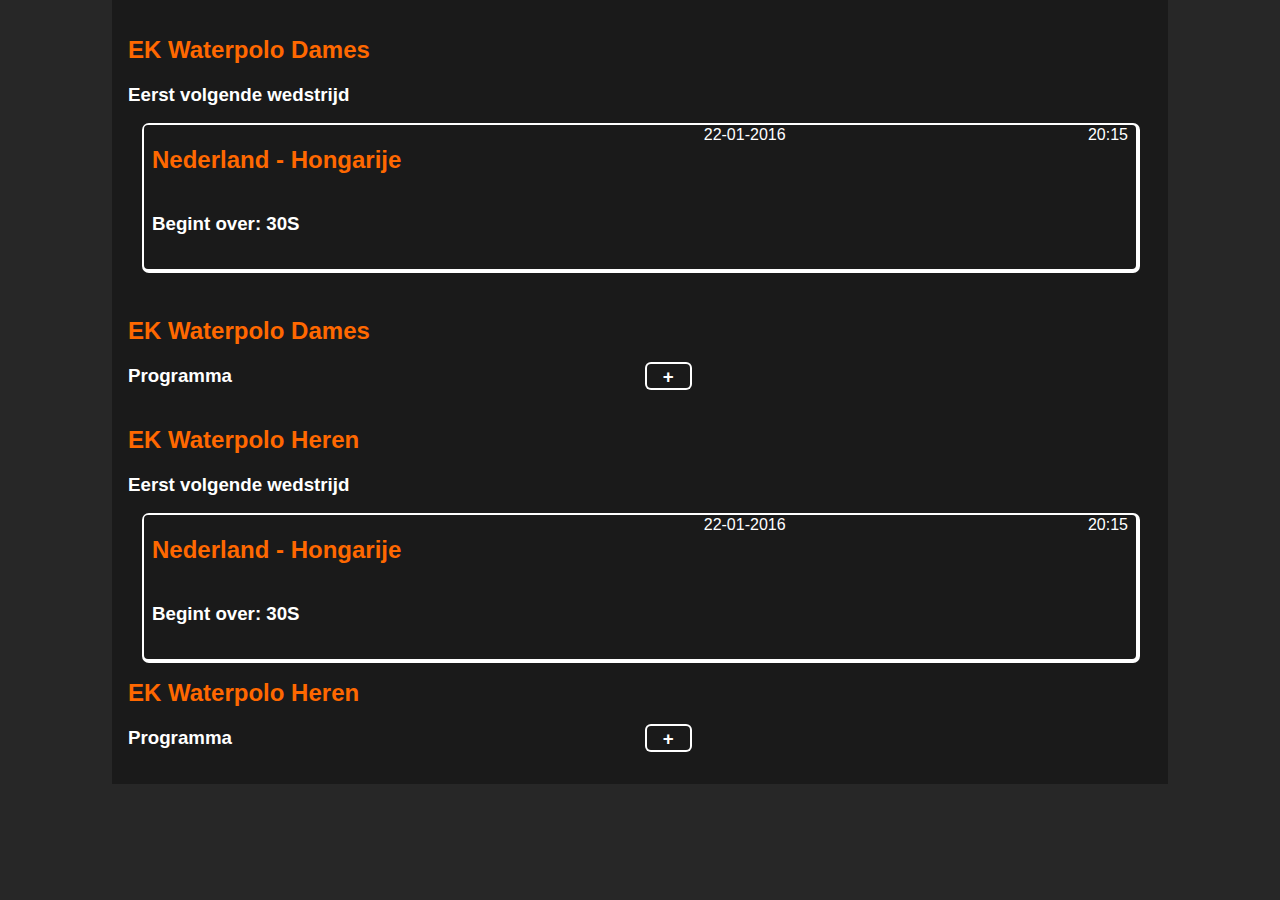
<file: 2ndscreen/index.html>
<!DOCTYPE html>
<html>
<head>
    <title>web dev</title>
    <meta charset="utf-8" />
    <meta name="description" content="web dev" />
    <meta name="author" content="Jaimie de Rijk" />
    <meta name="viewport" content="width=device-width, initial-scale=1">
    <link href="static/stylesheets/style.css" media="screen" rel="stylesheet" type="text/css" />
    <!-- <link href='http://fonts.googleapis.com/css?family=Open+Sans:600italic,600' rel='stylesheet' type='text/css'> -->
</head>
<body>
    <header>
        <nav>
            <a href="#programma"><<</a>
            
        </nav>
        <h1 data-bind="pagetitle"></h1>
        <img id="npo" src="static/images/NPO_logo.png">
    </header>

    <section id="program">
        <div id="template-program">
            <div data-bind = "competitions">
                
                <h2 data-bind = "compname"></h2>
                <h3>Eerst volgende wedstrijd</h3>
                <a href="#wedstrijd/EKWaterpoloDames/7">
                    <h2>Nederland - Hongarije</h2>
                    <span>22-01-2016</span>
                    <span>20:15</span>
                    <h3 data-bind = "matchstarttimer" class="matchtimer">Begint over: 30S</h3>
                </a>
                <h2 data-bind = "compname"></h2>
                <h3 >Programma <span data-bind="compid" class="programbutton">+</span></h3>
                <div class="matchesprogram" data-bind= "matches">

                    <a data-bind="deeplink">
                        <h2 data-bind="vs"></h2>
                        <span data-bind="date"></span>
                        <span data-bind="time"></span>
                        <div><span>stand: </span><span data-bind="stand"></span></div>
                    </a>
                </div>
            </div>
        </div>
    </section>

    <section id="matchinfo">
    	<div id="template-matchinfo">
            <h2>Wedstrijd: <span data-bind="team1"></span>-<span data-bind="team2"></span></h2>
            <h3 data-bind = "matchstarttimer" class="matchtimer">wedstrijd start over</h3>
            <a data-bind = "matchvideo">video</a>
            <a data-bind = "matchlink"></a>
        </div>
    </section>

    <section id="match">
        <div id="template-match">
            <h2><span data-bind="team1"></span> - <span data-bind="team2"></span></h2>
            
            <div id="event">
                
                <a data-bind="event"></a>
            </div>
            <div id="timestuff">
                <div id="timeline">
                    
                    <img id="bar" src="static/images/bar.svg">
                    <span>-5min</span>
                    <span>nu</span>
                </div>
                <img class="dot" src="static/images/dot.svg">
                <img class="dot" src="static/images/dot.svg">
                <img class="dot selectdot" src="static/images/dotsselect.svg">
            </div>
            
            <div class="team" data-bind="team1Athletes">
                <div class="athlete">
                    <p><span data-bind="number"></span> <span data-bind="name"></span></p>
                    
                </div>
            </div>
            <div class="team" data-bind="team2Athletes">
                <div class="athlete">
                    <p><span data-bind="number"></span> <span data-bind="name"></span></p>
                    <!-- <ul class="playerdata">
                            <li data-bind="goals">Goals:</li>
                            <li data-bind="p">Persoonlijke fouten:</li>
                    </ul> -->
                </div>
            </div>
            <div class="playerinfo">
                <div data-bind="team1Athletes">
                    <div class="playerdata">
                        <p><span data-bind="number"></span> <span data-bind="name"></span></p>
                        <ul >
                            
                            <li data-bind="goals">Goals:</li>
                            <li data-bind="p">Persoonlijke fouten:</li>
                            <li ><span>Rol: </span><span data-bind="role"></span></li>
                        </ul>
                    </div>
                </div>
                <div data-bind="team2Athletes">
                    <div class="playerdata">
                        <p><span data-bind="number"></span> <span data-bind="name"></span></p>
                        <ul >                
                            <li data-bind="goals">Goals:</li>
                            <li data-bind="p">Persoonlijke fouten:</li>
                            <li ><span>Rol: </span><span data-bind="role"></span></li>
                        </ul>
                    </div>
                </div>
            </div>
        </div>
    </section>

    <section id="eventinfo">
        <div id="template-eventinfo">
            <h2 data-bind="name"></h2>
            <p data-bind="explanation"></p>
            <h2>Jury Rapport</h2>
            <p class="jury" data-bind="juryrapport"><span>w2</span><span>XX</span><span>U20</span><span>5.44</span></p>
            <h2>Onderwater beelden</h2>
            <iframe width="560" height="315" src="https://www.youtube.com/embed/38KMnTks8K8?start=226&end=250" frameborder="0" allowfullscreen></iframe>
            <h2>Bovenwater beelden</h2>
            <iframe width="560" height="315" src="https://www.youtube.com/embed/38KMnTks8K8?start=200&end=250" frameborder="0" allowfullscreen></iframe>
            <!-- <img data-bind="eventimage" alt=""> -->
        </div>
    </section>

    <section id="afteractionreport">
        <div id="template-aar">
            <h2><span data-bind="team1"></span> - <span data-bind="team2"></span></h2>
            <h3>stand: <span data-bind="stand"></span></h3>
            <h3>tijdlijn:</h3>
            <div id="matchreport" data-bind="matchreport">
                <div data-bind="1">
                    <a data-bind="render"><span data-bind="gtijd"></span> <span class="aaraction" data-bind="actie"></span> <span data-bind="gspeler"></span></a>
                </div>
                <!-- <div data-bind="2">
                    <a data-bind="render"><span data-bind="gtijd"></span> <span data-bind="actie"></span></a>
                </div>
                <div data-bind="3">
                    <a data-bind="render"><span data-bind="gtijd"></span> <span data-bind="actie"></span></a>
                </div>
                <div data-bind="4">
                    <a data-bind="render"><span data-bind="gtijd"></span> <span data-bind="actie"></span></a>
                </div> -->
            </div>
        </div>
    </section>

    <section id="playerinfo">
        <div id="template-playerinfo">

        </div>
    </section>
    <script type="text/javascript" src="static/js/lib/transparency.min.js"></script>
    <script type="text/javascript" src="static/js/lib/promise.js"></script>
    <script type="text/javascript" src="static/js/lib/underscore-min.js"></script>
    <script type="text/javascript" src="static/js/lib/hammer.min.js"></script>
    <script type="text/javascript" src="static/js/lib/routie.min.js"></script>
    <script type="text/javascript" src="static/js/app.js"></script>
</body>
</html>
</file>
<file: 2ndscreen/static/stylesheets/style.css>
body {
  margin: 0;
  width: 100vw;
  overflow-x: hidden;
  font-family: 'Open Sans', 'Helvetica Neue', 'Arial', sans-serif;
  color: white;
  background-color: #272727;
}
a {
  color:white;
  text-decoration: none;
  display: block;
  border-radius: 4px;
  margin: 1rem;
  padding: 0.1rem 0.5rem;
  box-shadow: 1px 1px 0 3px #ffffff;
}
a:hover {
  box-shadow: 1px 1px 0 3px #ff6d00;
}
h1 {    
  margin-left: 1rem;
}
h2 {
  color: rgb(255, 104, 0);
}
section {
  width: 100%;
  position: absolute;
  transition:1s;
    -webkit-transform: translate3d(0, 0, 0);
   -moz-transform: translate3d(0, 0, 0);
   -ms-transform: translate3d(0, 0, 0);
   transform: translate3d(0, 0, 0);
   transform: translateX(100vw);
}
#npo {
  width: 10%;
  height: 10%;
  margin-right: 1rem;
}
header {
  display: flex;
  justify-content : space-between;
  align-items:center;
}
header h1 {
  font-size: 1.5em;
}

#bar {
  width: 98vw;
  margin: 0 1vw;
}
#timestuff {
  position: relative;
}
#timeline {
      display: flex;
    flex-wrap: wrap;
    justify-content: space-between;
}
#timeline span {
      margin: 0 1.5vw;
}
.dot {
  position: absolute;
    top: 0;
}
.dot:nth-of-type(1) {
  transform: translateX(10vw);
}
.dot:nth-of-type(2) {
  transform: translateX(30vw);
}
.dot:nth-of-type(3) {
  transform: translateX(70vw);
}
.selectdot {
  top: -25px;
}
.programbutton {
    margin-left: 40%;
    box-shadow: 0 0 0 2px rgb(255, 255, 255);
    padding: 0.1rem 1rem;
    border-radius: 4px;  
}


.playerdata li {
  list-style-type: square;

}
.playerdata {
  max-height: 500px; 
  overflow: hidden;
  margin: 0;
  position: relative;
  /*transition:0.5s;*/
  color: rgb(255, 104, 0);
  box-shadow: 0 0 0 2px rgb(255, 104, 0);
  border-radius: 4px;
}
.playerdata button {
    position: absolute;
    top: 4px;
    right: 4px;
    width: 5rem;
    transform: translateY( 0);
}
.hideplayerdata {
  max-height: 0px;
  box-shadow: none;
}
.chosenPlayerdata {
  box-shadow: none;
}
.chosenPlayer {
  box-shadow: 0 0 0 2px rgb(0, 0, 0);
}
.hideplayer {
  display: none;
}
.playerinfo {
  width: 100vw;
  margin: 1rem 0.5rem;
  background-color: rgb(24,24,24);
}
.playerinfo p {
  font-size: 1.2rem;
  margin: 1rem;
  color: white;
}
.show {
  transform:translateX(0);
}
iframe {
  width: 95vw;
}

#template-match .team {
  margin-bottom: 0;
  margin-top: 0;
  color: #0E0C76;
  display: block;
  width: 45vw;
  /*height: 70vh;*/
  padding: 0.3rem;
  background-color: rgb(244, 244, 244);
}
#template-match > .team:nth-of-type(3) {
  color: rgb(244, 244, 244);
  background-color: #00385D;
}

#template-program > div {
 width: 80vw;
    background-color: #1A1A1A;
    margin: 0 auto;
    padding: 1rem;
}
#template-program a{
    display: flex;
    flex-wrap: wrap;
    justify-content: space-between;
    padding-bottom: 1rem;
}
#template-program > div > a:first-of-type {
  margin-bottom: 3rem;
} 
#template-program > div > a h3 {
  width: 100%;
} 
.hideprogram {
  max-height: 0;
  font-size: 0;
  margin: 0;
  padding: 0;
  box-shadow: none;
}
.matchesprogram {
  overflow: hidden;
  transition:0.5s;
}


#template-match {
  display: flex;
  flex-wrap:  wrap;
  justify-content: space-around;
}

button {
  width: 46vw;
    /* position: absolute; */
    font-size: 1.2em;
    color: #ffffff;
    background-color: rgba(0, 0, 0, 0);
    transform: translateY( -1rem);
    border: none;
    box-shadow: 0 0 0 2px #ffffff;
    /*margin: 0 2vw;*/
    border-radius: 4px;
    /* margin-top: -55rem; */
}


.oldevent {
  border: dotted white;
}
#event  {
  background-color: rgb(21, 21, 21);
margin-bottom: 1rem;
  text-align: center;
      padding-top: 1rem;
  font-size: 1.5em;
      width: 100vw;
      display: flex;
    flex-wrap: wrap;
    justify-content: space-around;
}
#event a {
     text-decoration: none;
    color: rgb(255, 104, 0);
    /* display: block; */
    width: 55vw;
    box-shadow: none;
    /* display: block; */
    margin: 0rem 0 1rem 0;
    padding: 2rem 0;
    box-shadow: 1px 1px 0 3px #ffffff;
}
#event a button {
  box-shadow: 0 0 0 2px #ff6d00;
      width: 20vw;
    transform: translate(1rem,0);
}
#event p {
  width: 30vw;
    /* display: block; */
    margin: 0rem 0 1rem 0;
    padding: 2rem 0;
}
#event button {
  height: 6rem;
  width: auto;
  transform: translate( -0.7rem, -0rem);
}
#event > span {
  display: flex;
}

#afteractionreport {
  margin: 0 1rem;
}
#matchreport p {
  color: #ff6d00;
}
#matchreport a {
  padding: 0;
  box-shadow: none;
}
#template-aar #matchreport .aarevents {
  width: 82vw;
  padding: 0.2rem 0 0.2rem 0.5rem;
  box-shadow: 1px 1px 0 3px #ffffff; 
}
.aaraction {
  color: rgb(255, 104, 0);
}

#matchinfo {
  margin:  0 1rem;
}

#template-eventinfo {
  padding: 1rem;
}
#template-eventinfo img{
  width: 90vw;
}
.jury span {
  font-weight: 900;
    font-size: 1.2em;
    padding: 10px;
    border: solid white;
    background-color: #EEDF7D;
    color: black;
}
.jury span:nth-of-type(3) {
  margin-left: 2em;
}

.hasball {
    color: rgb(255, 104, 0);
    box-shadow: 0 0 0 2px rgb(255, 104, 0);
    border-radius: 4px;
}
.athlete p {
  margin: 0.5rem;
}

/*http://projects.lukehaas.me/css-loaders/*/
.loader,
.loader:before,
.loader:after {
  background: grey;
  -webkit-animation: load1 1s infinite ease-in-out;
  animation: load1 1s infinite ease-in-out;
  width: 1em;
  height: 4em;
}
.loader:before,
.loader:after {
  position: absolute;
  top: 0;
  content: '';
}
.loader:before {
  left: -1.5em;
  -webkit-animation-delay: -0.32s;
  animation-delay: -0.32s;
}
.loader {
  text-indent: -9999em;
  margin: 88px auto;
  position: relative;
  font-size: 11px;
  -webkit-transform: translateZ(0);
  -ms-transform: translateZ(0);
  transform: translateZ(0);
  -webkit-animation-delay: -0.16s;
  animation-delay: -0.16s;
}
.loader:after {
  left: 1.5em;
}
@-webkit-keyframes load1 {
  0%,
  80%,
  100% {
    box-shadow: 0 0 #ffffff;
    height: 4em;
  }
  40% {
    box-shadow: 0 -2em #ffffff;
    height: 5em;
  }
}
@keyframes load1 {
  0%,
  80%,
  100% {
    box-shadow: 0 0 #ffffff;
    height: 4em;
  }
  40% {
    box-shadow: 0 -2em #ffffff;
    height: 5em;
  }
}

@media (max-width: 35.625em) { /* 570px */

}
</file>
